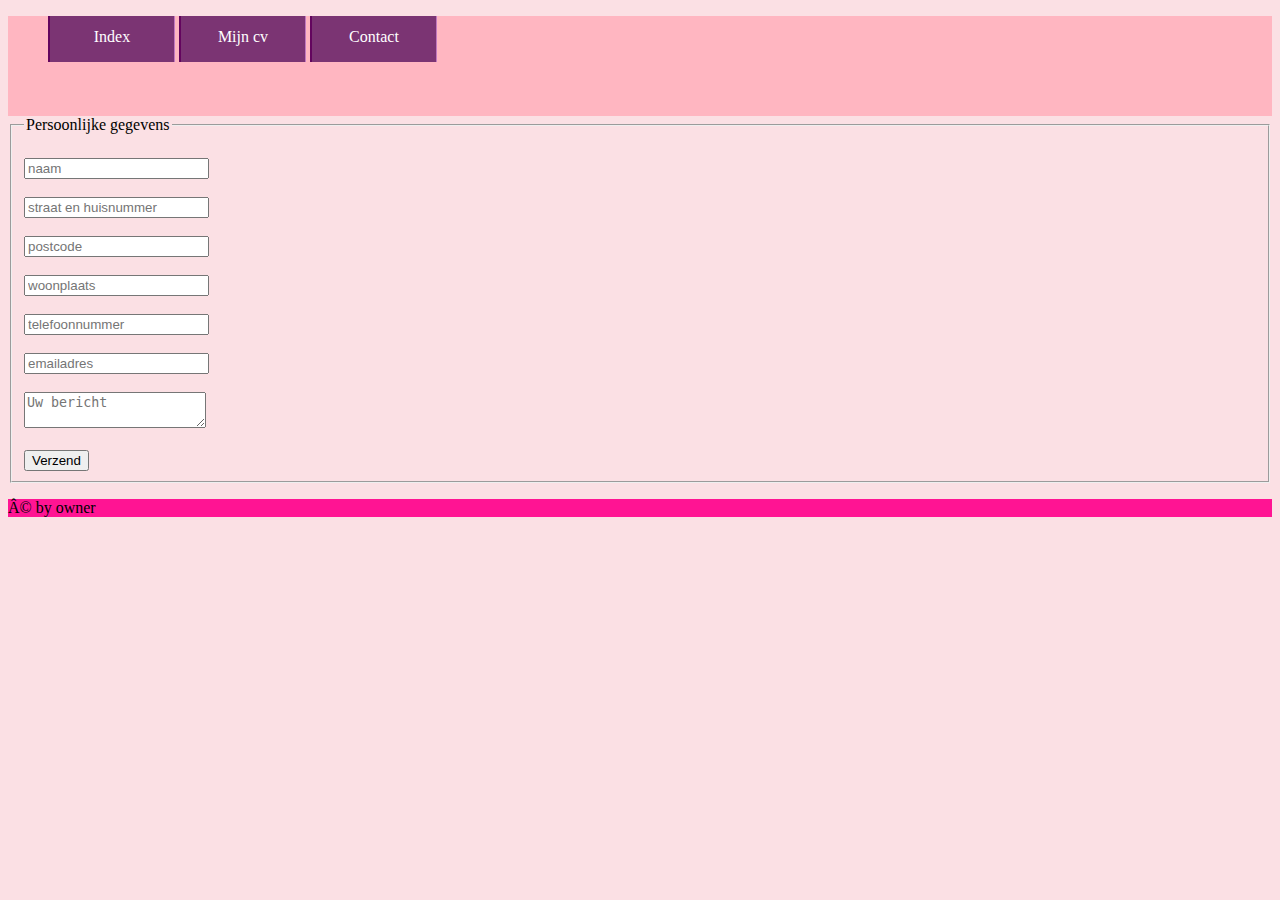
<file: contact.html>
<!DOCTYPE html>
<html>
<head>
    <style type="text/css"></style>
    <!DOCTYPE html>
<title>Contact</title>
<style type="text/css">
body{
background-color: rgb(251, 224, 228);
}
header{
background-color:lightpink;
width: 100%;
height: 100px;
}
footer{
    background-color: Deeppink;
}

ul a{
    color: white;
    text-decoration: none;
    }
    li{
    display: inline-block;
    height: 22px;
    width: 100px;
    padding: 12px;
    text-align: center;
    color: white;
    border-left: 2px solid rgb(99, 5, 94);
    border-right: 1px solid rgb(193, 120, 191);
    background-color: rgb(123, 52, 115);
    }
    li:hover{
    background-color: rgb(155, 118, 150);
    border-style: none;
    }
    input:hover{
        background-color: rgb(155, 118, 150);
    border-style: none;
    }
    
 
</style>
</head>
<body>
    <header>
    
        <ul>
        <li><a href="index.html">Index</a></li>
        <li><a href="mijncv.html"> Mijn cv</a></li>
        <li><a href="contact.html">Contact</a></li>
        
        </header>
<form id="contactform" action="https://formspree.io/f/xayznbbo" method="post">

    <fieldset>
        <legend>Persoonlijke gegevens</legend><br>
        <meta charset="utf-8"><title>Formulier</title>
    </head>
    <body><input type="text" name="naam" placeholder="naam"><br><br>
        <input type="text" name="adres" placeholder="straat en huisnummer"><br><br>
        <input type="text" name="postcode" placeholder="postcode"><br><br>
        <input type="text" name="woonplaats" placeholder="woonplaats"><br><br>
        <input type="text" name="telefoonnummer" placeholder="telefoonnummer"><br><br>
        <input type="text" name="emailadres" placeholder="emailadres"><br><br>
       
<input type="hidden" name="_subject" value="Website contact"/>
<textarea name="message" placeholder="Uw bericht">
</textarea>
<br>
<br>
<input type="text" name="_gotcha" style="display:none"/>

<input type="submit" value="Verzend">
<br>
</body></fieldset>

    
 <p></p>
 <p></p>

<footer> © by owner </footer>
</body>
</html>
</file>
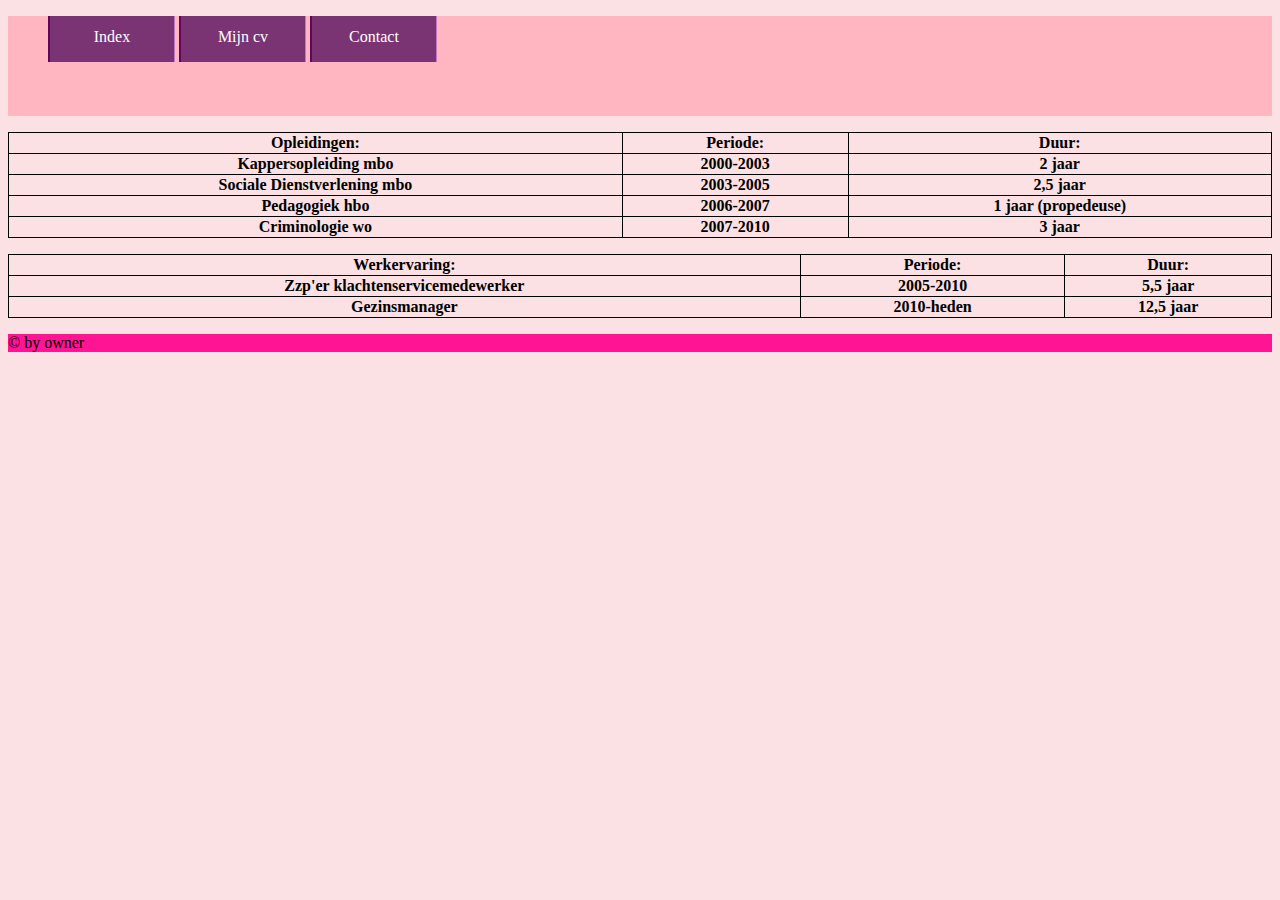
<file: mijncv.html>
<!DOCTYPE html>
<html>
<head>
    <style type="text/css"></style>
    <!DOCTYPE html>
<title>Mijn CV</title>
<style type="text/css">
body{
background-color: rgb(251, 224, 228);
}
header{
background-color:lightpink;
width: 100%;
height: 100px;
}
footer{
    background-color: Deeppink;
}

ul a{
    color: white;
    text-decoration: none;
    }
    li{
    display: inline-block;
    height: 22px;
    width: 100px;
    padding: 12px;
    text-align: center;
    color: white;
    border-left: 2px solid rgb(99, 5, 94);
    border-right: 1px solid rgb(193, 120, 191);
    background-color: rgb(123, 52, 115);
    }
    li:hover{
    background-color: rgb(155, 118, 150);
    border-style: none;
    }
    table, td, th {
  border: 1px solid black;
}

table {
  border-collapse: collapse;
  width: 100%;
}

td {
  text-align: center;
}
</style>
</head>
<body>

  
      
    <header>
    
        <ul>
        <li><a href="index.html">Index</a></li>
        <li><a href="mijncv.html"> Mijn cv</a></li>
        <li><a href="contact.html">Contact</a></li>
        
        </header>

<table>
    <tr>
    <th><b>Opleidingen:</b></th>
    <p></p>
        <th> <b>Periode:</b></th>
        <p>
        </p>
            <th>Duur:</th>
            <tr>
                <th>Kappersopleiding mbo</th>
                <p></p>
                    <th>2000-2003</th>
                    <p>
                    </p>
                        <th>2 jaar</th>
                        <tr>
                            <th>Sociale Dienstverlening mbo</th>
                            <p></p>
                                <th>2003-2005</th>
                                <p>
                                </p>
                                    <th>2,5 jaar </th>
                                    <tr>
                                        <th>Pedagogiek hbo</th>
                                        <p></p>
                                            <th>2006-2007 </th>
                                            <p>
                                            </p>
                                                <th>1 jaar (propedeuse)
                                            </th><tr></tr>
                                            <th>Criminologie wo</th>
                                            <th>2007-2010</th>
                                            <th> 3 jaar</th>
            <p></p>
         
</tr>
        </td>
    </th>
</table>
<table>
    <tr>
<th><b>Werkervaring: </b></th>
    <p></p>
 <th> <b>Periode:</b></th>
        <p>
        </p>
<th>Duur:</th>
            <tr>
<th>Zzp'er klachtenservicemedewerker</th>
                <p></p>
<th>2005-2010</th>
<th>5,5 jaar</th>
<tr></tr>
<th>Gezinsmanager</th>
<th>2010-heden</th>
<th>12,5 jaar</th>
                        <tr>
                    </table>

</body>
<p></p>
<p></p>
<footer> © by owner</footer>
</html>
</file>
